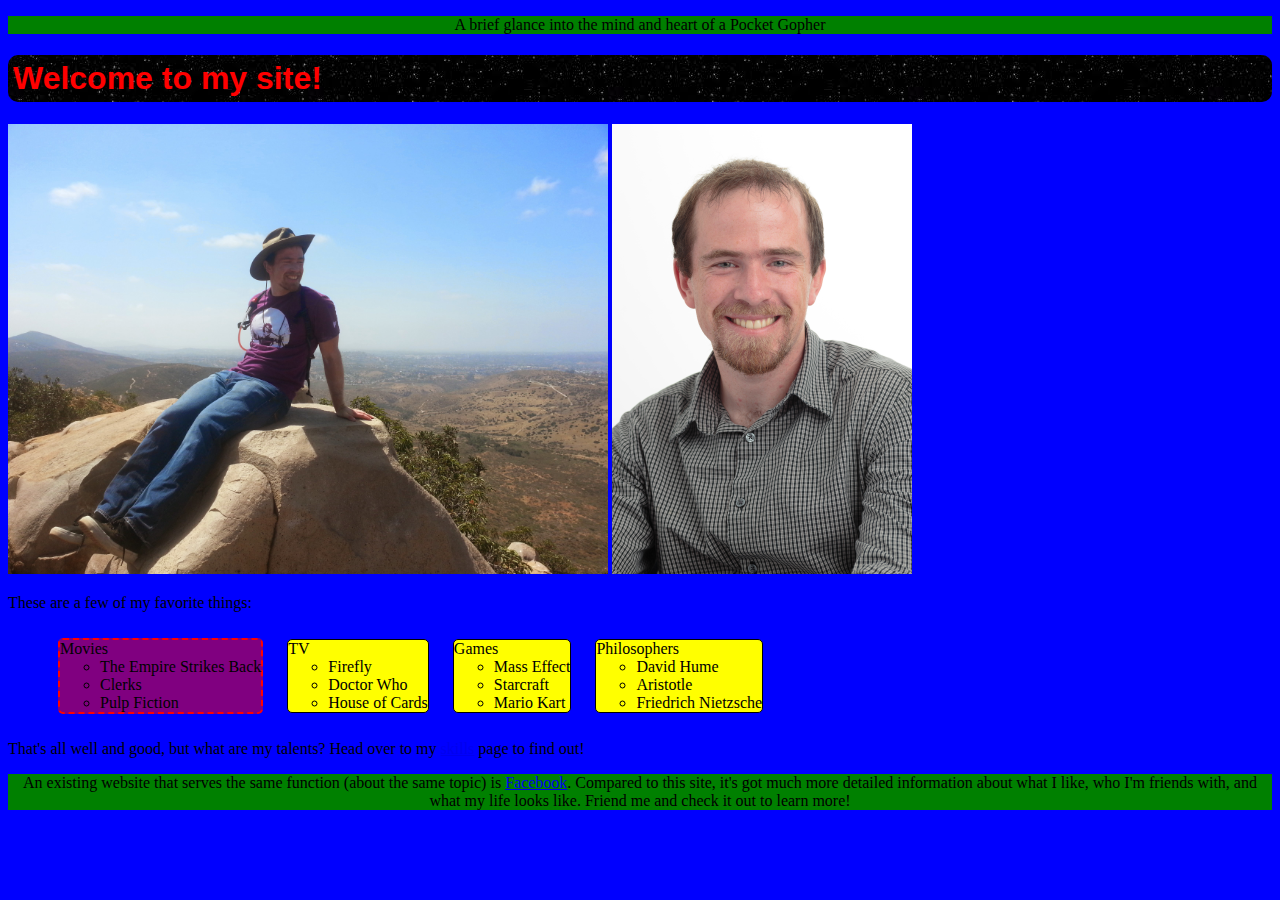
<file: index.html>
<!DOCTYPE html>
<html>
  <head>
    <meta charset="utf-8">
    <title>Elliot's personal webpage</title>
    <link rel="stylesheet" href="styles.css" type"text/css">
  </head>
  <body>
    <header><p>A brief glance into the mind and heart of a Pocket Gopher</p></header>
    <h1>Welcome to my site!</h1>
    <img src='images/ElliotOnMtFortuna.jpg' alt="ElliotOnMountain" height=450 width=600>
    <img src='images/Wolfe.jpg' alt="ElliotPortrait" height=450 width="300">

    <p>These are a few of my favorite things:</p>
    <p>
      <ol >
        <li class="other-lists" id='movie-list'>Movies
          <ul>
            <li>The Empire Strikes Back</li>
            <li>Clerks</li>
            <li>Pulp Fiction</li>
          </ul>
        </li>
        <li class="other-lists">TV
          <ul>
            <li>Firefly</li>
            <li>Doctor Who</li>
            <li>House of Cards</li>
          </ul>
        </li class="other-lists">
        <li class="other-lists">Games
          <ul>
            <li>Mass Effect</li>
            <li>Starcraft</li>
            <li>Mario Kart</li>
          </ul>
        </li>
        <li class="other-lists">Philosophers
          <ul>
            <li>David Hume</li>
            <li>Aristotle</li>
            <li>Friedrich Nietzsche</li>
          </ul>
        </li>
      </ol>

      <p>That's all well and good, but what are my talents? Head over to my
        <a href="skills.html">skills</a> page to find out!</p>

      <footer>
        <p>An existing website that serves the same function (about the same topic)
        is <a href='http://www.facebook.com/elliot.wolfe.58'>Facebook</a>. Compared to
        this site, it's got much more detailed information about what I like, who I'm friends
        with, and what my life looks like. Friend me and check it out to learn more!</p>
      </footer>


  </body>
</html>
</file>
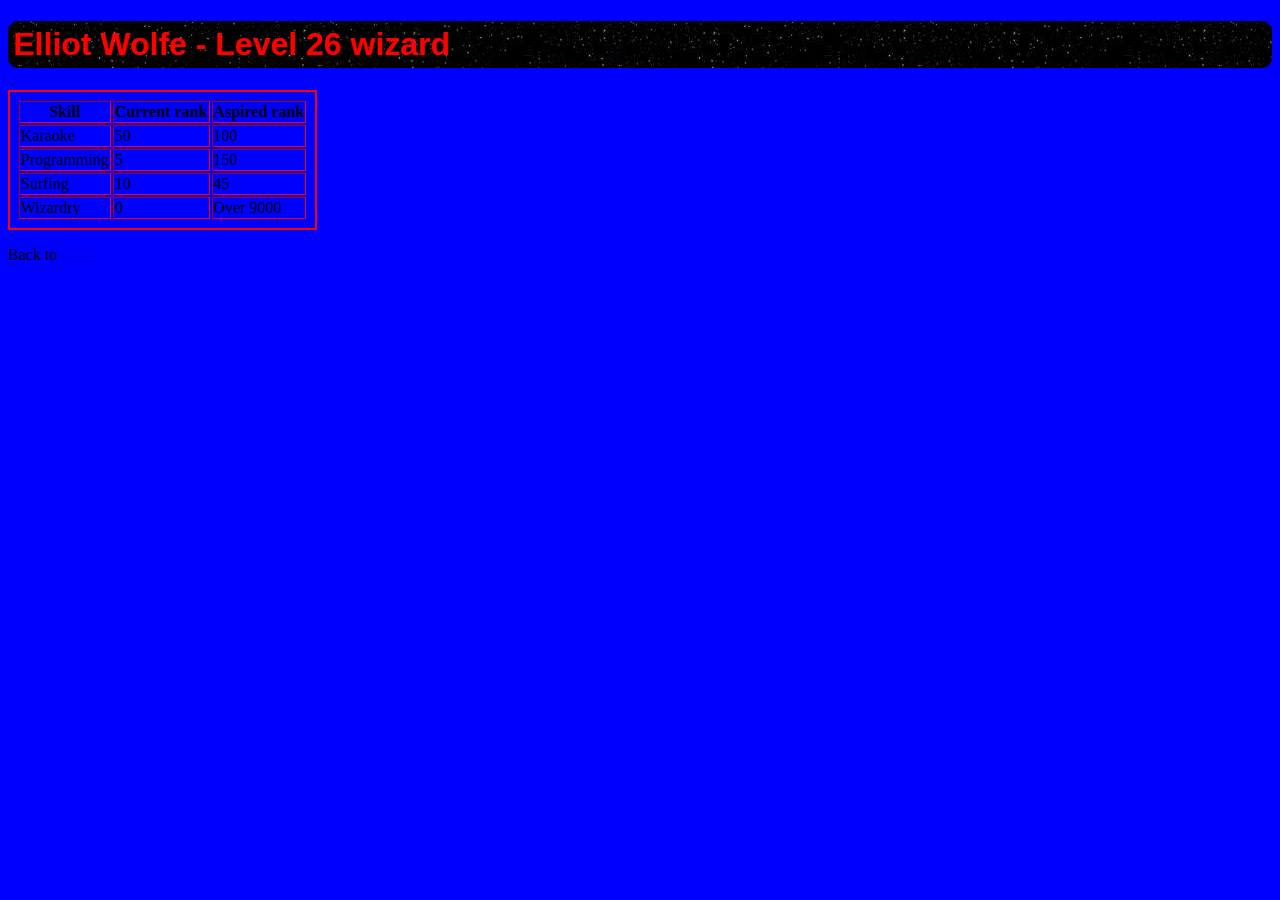
<file: skills.html>
<!DOCTYPE html>
<html>
  <head>
    <meta charset="utf-8">
    <title>Skillz</title>
    <link rel="stylesheet" href="styles.css" type"text/css">
  </head>
  <body>
    <h1>Elliot Wolfe - Level 26 wizard</h1>

    <table border="1">
      <tr>
        <th>Skill</th>
        <th>Current rank</th>
        <th>Aspired rank</th>
      </tr>
      <tr>
        <td>Karaoke</td>
        <td>50</td>
        <td>100</td>
      </tr>
      <tr>
        <td>Programming</td>
        <td>5</td>
        <td>150</td>
      </tr>
      <tr>
        <td>Surfing</td>
        <td>10</td>
        <td>45</td>
      </tr>
      <tr>
        <td>Wizardry</td>
        <td>0</td>
        <td>Over 9000</td>
      </tr>
    </table>

    <p>Back to <a href="index.html">index</a>
  </body>
</html>
</file>
<file: styles.css>
body {
  background: blue;
}

h1 {
  font-family: Helvetica;
  color: red;
  background-image: url("images/space2.jpg");
  border-radius: 10px;
  padding: 5px;
}

table {
  padding: 7px;
  border: 2px solid red;
  border-radius: 1px;
}

#movie-list {
  background-color: purple;
  border: 2px dashed red;
  border-radius: 5px;
  margin: 10px;
  display: inline-table;
}

footer, header {
  text-align: center;
  background-color: green;
}

.other-lists {
  background-color: yellow;
  border: 1px solid black;
  border-radius: 5px;
  margin: 10px;
  display: inline-table;
}

a:visited {
  color: orange;
}

@media screen and (max-width: 750px) {
  img {
    display: block;
    width: 80%
  }
}
</file>
